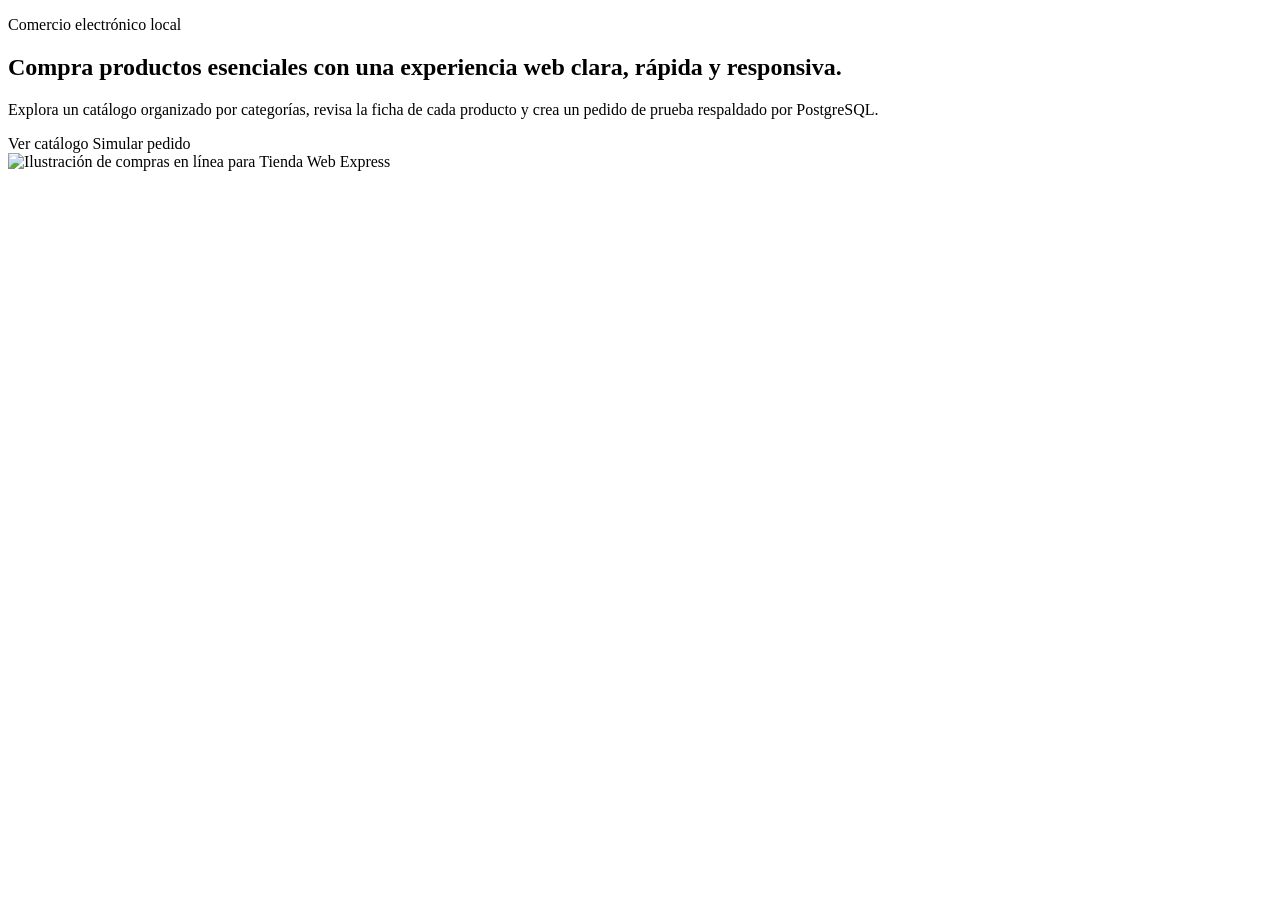
<file: src/main/resources/templates/index.html>
<!DOCTYPE html>
<html lang="es" xmlns:th="http://www.thymeleaf.org">
<head th:replace="~{fragments/head :: head('Inicio')}"></head>
<body>
<div th:replace="~{fragments/header :: header(${currentPage})}"></div>

<main>
    <section class="hero">
        <div class="container hero-grid">
            <div class="hero-copy">
                <p class="eyebrow">Comercio electrónico local</p>
                <h1>Compra productos esenciales con una experiencia web clara, rápida y responsiva.</h1>
                <p class="hero-text">
                    Explora un catálogo organizado por categorías, revisa la ficha de cada producto
                    y crea un pedido de prueba respaldado por PostgreSQL.
                </p>
                <div class="hero-actions">
                    <a class="button button-primary" th:href="@{/catalogo}">Ver catálogo</a>
                    <a class="button button-secondary" th:href="@{/pedido}">Simular pedido</a>
                </div>
            </div>

            <div class="hero-visual">
                <img th:src="@{/images/brand/hero.svg}" alt="Ilustración de compras en línea para Tienda Web Express">
            </div>
        </div>
    </section>
</main>

<div th:replace="~{fragments/footer :: footer}"></div>
<div class="toast" id="toast" aria-live="polite" aria-hidden="true"></div>
<script th:src="@{/js/app.js}"></script>
</body>
</html>
</file>
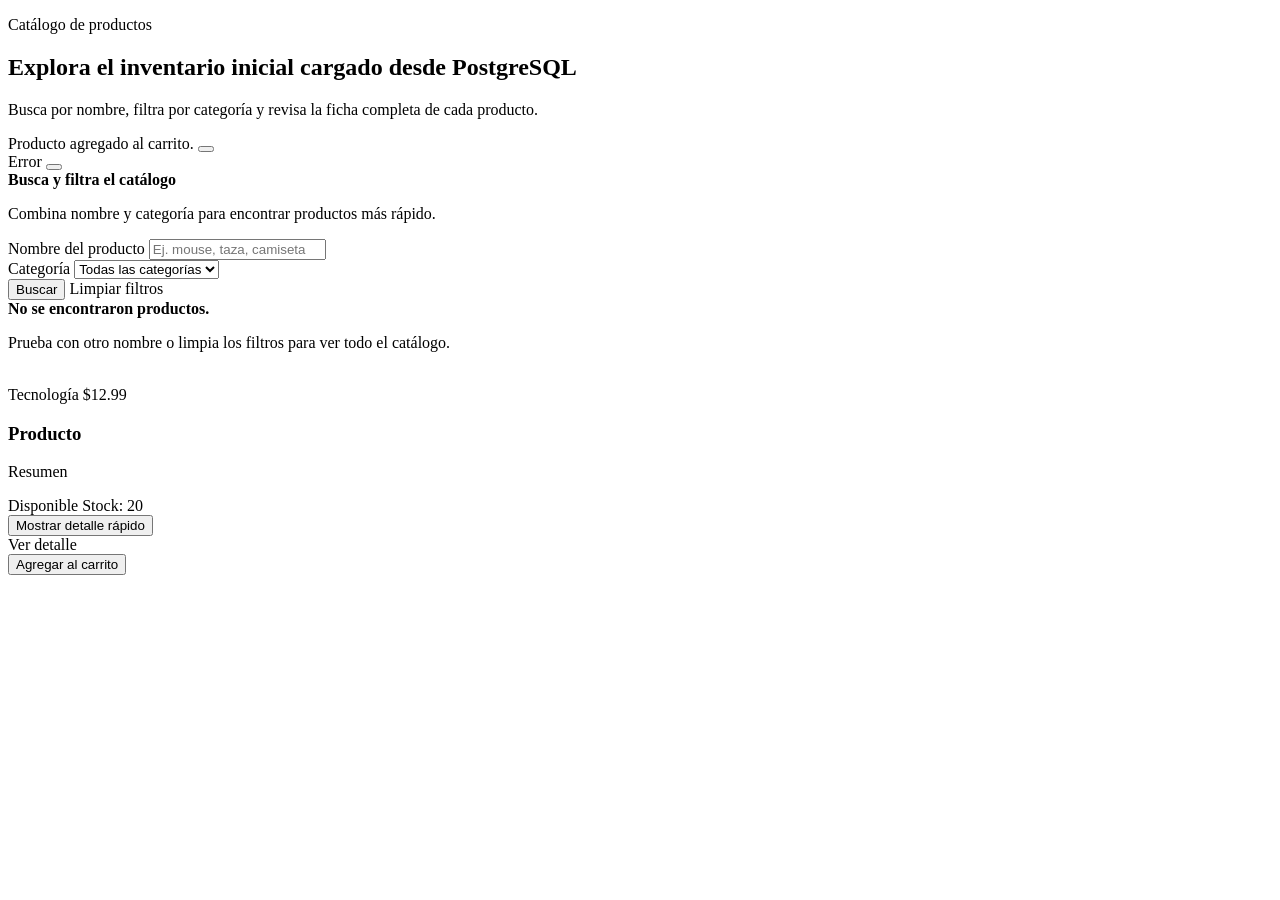
<file: src/main/resources/templates/catalogo.html>
<!DOCTYPE html>
<html lang="es" xmlns:th="http://www.thymeleaf.org">
<head th:replace="~{fragments/head :: head('Catálogo')}"></head>
<body>
<div th:replace="~{fragments/header :: header(${currentPage})}"></div>

<main class="page-shell">
    <section class="page-hero compact-hero">
        <div class="container">
            <p class="eyebrow">Catálogo de productos</p>
            <h1>Explora el inventario inicial cargado desde PostgreSQL</h1>
            <p class="hero-text">Busca por nombre, filtra por categoría y revisa la ficha completa de cada producto.</p>
        </div>
    </section>

    <section class="section-shell">
        <div class="container">
            <div class="alert alert-success alert-dismissible fade show mb-4" role="alert" th:if="${successMessage}">
                <span th:text="${successMessage}">Producto agregado al carrito.</span>
                <button type="button" class="btn-close" data-bs-dismiss="alert" aria-label="Cerrar"></button>
            </div>
            <div class="alert alert-danger alert-dismissible fade show mb-4" role="alert" th:if="${errorMessage}">
                <span th:text="${errorMessage}">Error</span>
                <button type="button" class="btn-close" data-bs-dismiss="alert" aria-label="Cerrar"></button>
            </div>
            <form class="catalog-toolbar catalog-form" th:action="@{/catalogo}" method="get">
                <div class="catalog-toolbar-copy">
                    <strong>Busca y filtra el catálogo</strong>
                    <p>Combina nombre y categoría para encontrar productos más rápido.</p>
                </div>
                <div class="catalog-controls">
                    <div class="catalog-field">
                        <label for="nombre">Nombre del producto</label>
                        <input id="nombre" name="nombre" type="search" placeholder="Ej. mouse, taza, camiseta" th:value="${searchTerm}">
                    </div>
                    <div class="catalog-field">
                        <label for="categoria">Categoría</label>
                        <select id="categoria" name="categoria">
                            <option value="">Todas las categorías</option>
                            <option th:each="categoria : ${categorias}"
                                    th:value="${categoria.id}"
                                    th:selected="${selectedCategoryId == categoria.id}"
                                    th:text="${categoria.nombre}">
                                Tecnología
                            </option>
                        </select>
                    </div>
                    <div class="catalog-actions">
                        <button class="button button-primary" type="submit">Buscar</button>
                        <a class="button button-secondary" th:href="@{/catalogo}">Limpiar filtros</a>
                    </div>
                </div>
            </form>

            <div class="empty-state" th:if="${#lists.isEmpty(productos)}">
                <strong>No se encontraron productos.</strong>
                <p>Prueba con otro nombre o limpia los filtros para ver todo el catálogo.</p>
            </div>

            <div class="product-grid catalog-grid" th:unless="${#lists.isEmpty(productos)}">
                <article class="product-card catalog-card"
                         th:each="producto : ${productos}">
                    <img th:src="@{'/images/productos/' + ${producto.imagen}}" th:alt="${producto.nombre}">
                    <div class="product-body">
                        <div class="product-topline">
                            <span class="product-category" th:text="${producto.categoria.nombre}">Tecnología</span>
                            <span class="product-price" th:text="${#numbers.formatCurrency(producto.precio)}">$12.99</span>
                        </div>
                        <h3 th:text="${producto.nombre}">Producto</h3>
                        <p th:text="${#strings.abbreviate(producto.descripcion, 88)}">Resumen</p>
                        <div class="card-meta">
                            <span th:classappend="${producto.disponible} ? ' stock-ok' : ' stock-low'"
                                  th:text="${producto.disponible} ? 'Disponible' : 'Agotado'">
                                Disponible
                            </span>
                            <span th:text="'Stock: ' + ${producto.stock}">Stock: 20</span>
                        </div>

                        <button class="toggle-link"
                                type="button"
                                data-toggle-details
                                th:attr="data-target='details-' + ${producto.id}">
                            Mostrar detalle rápido
                        </button>
                        <div class="quick-details" hidden th:id="'details-' + ${producto.id}">
                            <p th:text="${producto.descripcion}">Detalle extendido</p>
                        </div>

                        <div class="card-actions">
                            <a class="button button-secondary" th:href="@{'/productos/' + ${producto.id}}">Ver detalle</a>
                            <form th:action="@{'/carrito/agregar/' + ${producto.id}}" method="post">
                                <input type="hidden" name="redirect" th:value="@{/catalogo(nombre=${searchTerm}, categoria=${selectedCategoryId})}">
                                <button class="button button-ghost" type="submit" th:disabled="${!producto.disponible}">
                                    Agregar al carrito
                                </button>
                            </form>
                        </div>
                    </div>
                </article>
            </div>
        </div>
    </section>
</main>

<div th:replace="~{fragments/footer :: footer}"></div>
<div class="toast" id="toast" aria-live="polite" aria-hidden="true"></div>
<script th:src="@{/js/app.js}"></script>
</body>
</html>
</file>
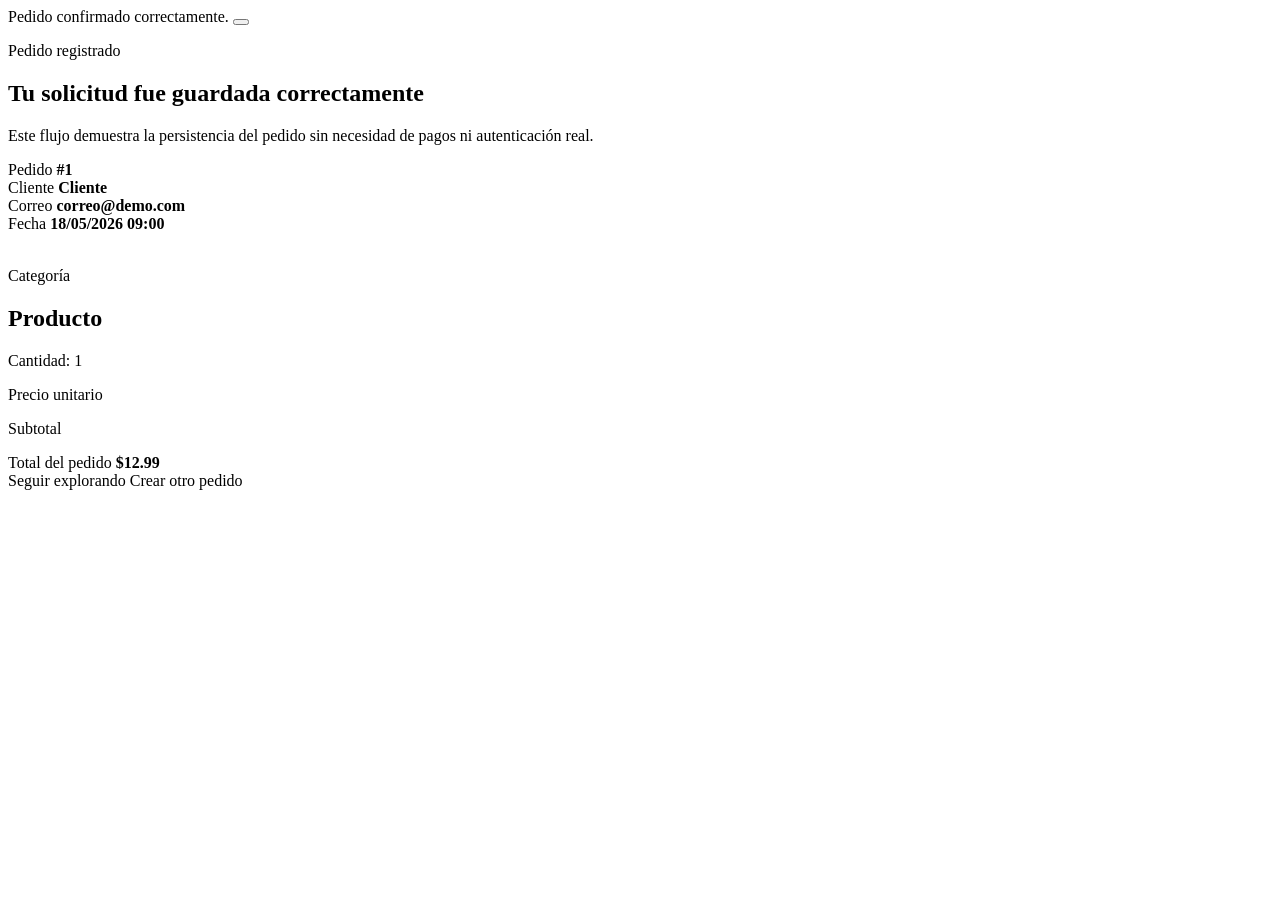
<file: src/main/resources/templates/pedido-confirmacion.html>
<!DOCTYPE html>
<html lang="es" xmlns:th="http://www.thymeleaf.org">
<head th:replace="~{fragments/head :: head('Confirmación de pedido')}"></head>
<body>
<div th:replace="~{fragments/header :: header(${currentPage})}"></div>

<main class="page-shell">
    <section class="section-shell">
        <div class="container confirmation-card">
            <div class="alert alert-success alert-dismissible fade show mb-4" role="alert" th:if="${successMessage}">
                <span th:text="${successMessage}">Pedido confirmado correctamente.</span>
                <button type="button" class="btn-close" data-bs-dismiss="alert" aria-label="Cerrar"></button>
            </div>
            <p class="eyebrow">Pedido registrado</p>
            <h1>Tu solicitud fue guardada correctamente</h1>
            <p class="hero-text">
                Este flujo demuestra la persistencia del pedido sin necesidad de pagos ni autenticación real.
            </p>

            <div class="confirmation-grid">
                <article>
                    <span>Pedido</span>
                    <strong th:text="'#' + ${pedido.id}">#1</strong>
                </article>
                <article>
                    <span>Cliente</span>
                    <strong th:text="${pedido.nombreCliente}">Cliente</strong>
                </article>
                <article>
                    <span>Correo</span>
                    <strong th:text="${pedido.correo}">correo@demo.com</strong>
                </article>
                <article>
                    <span>Fecha</span>
                    <strong th:text="${#temporals.format(pedido.fechaPedido, 'dd/MM/yyyy HH:mm')}">18/05/2026 09:00</strong>
                </article>
            </div>

            <div class="confirmation-detail" th:each="detalle : ${pedido.detalles}">
                <img th:src="@{'/images/productos/' + ${detalle.producto.imagen}}" th:alt="${detalle.producto.nombre}">
                <div>
                    <p class="product-category" th:text="${detalle.producto.categoria.nombre}">Categoría</p>
                    <h2 th:text="${detalle.producto.nombre}">Producto</h2>
                    <p th:text="'Cantidad: ' + ${detalle.cantidad}">Cantidad: 1</p>
                    <p th:text="'Precio unitario: ' + ${#numbers.formatCurrency(detalle.precioUnitario)}">Precio unitario</p>
                    <p th:text="'Subtotal: ' + ${#numbers.formatCurrency(detalle.subtotal)}">Subtotal</p>
                </div>
            </div>

            <div class="confirmation-total">
                <span>Total del pedido</span>
                <strong th:text="${#numbers.formatCurrency(pedido.total)}">$12.99</strong>
            </div>

            <div class="detail-actions">
                <a class="button button-primary" th:href="@{/catalogo}">Seguir explorando</a>
                <a class="button button-secondary" th:href="@{/pedido}">Crear otro pedido</a>
            </div>
        </div>
    </section>
</main>

<div th:replace="~{fragments/footer :: footer}"></div>
<div class="toast" id="toast" aria-live="polite" aria-hidden="true"></div>
<script th:src="@{/js/app.js}"></script>
</body>
</html>
</file>
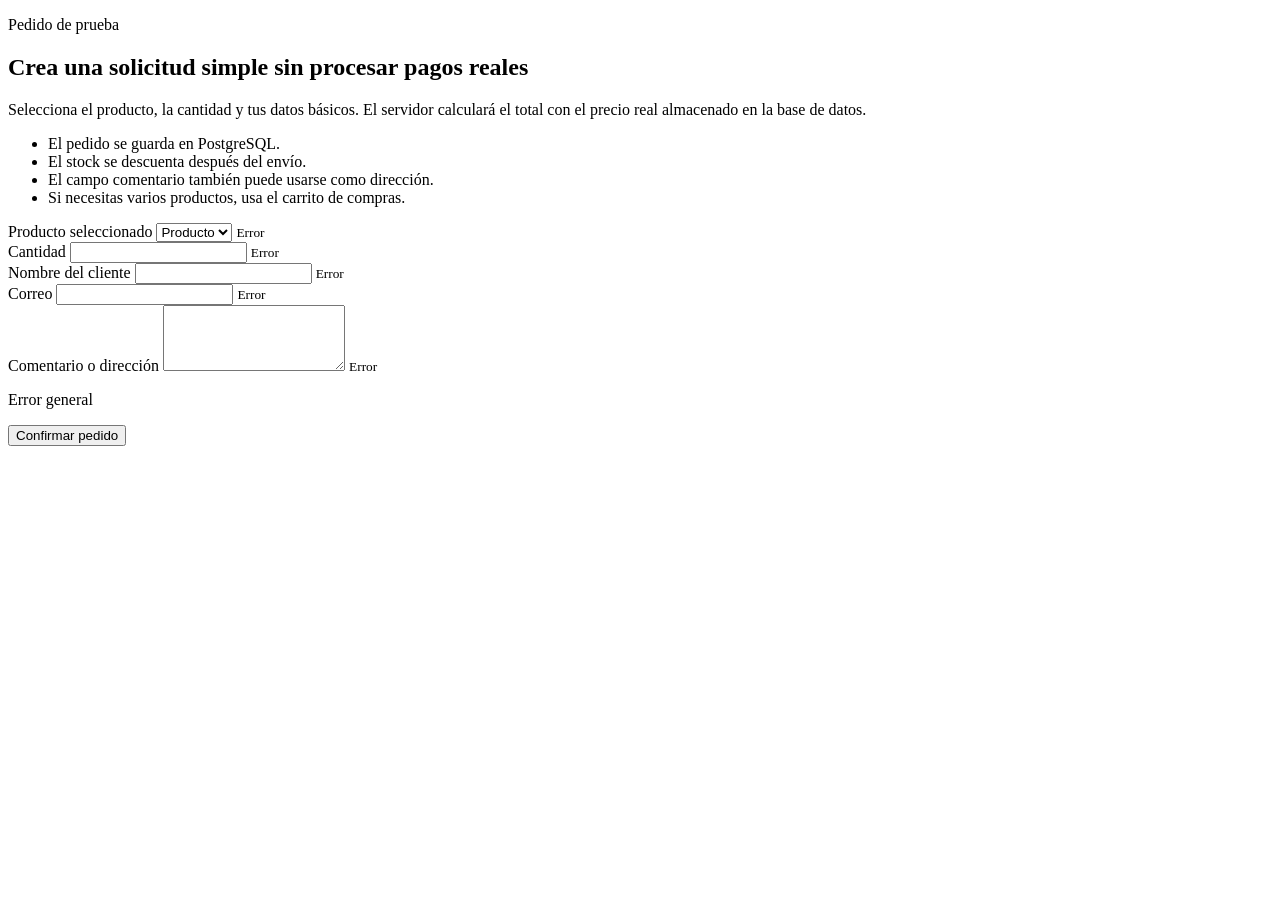
<file: src/main/resources/templates/pedido.html>
<!DOCTYPE html>
<html lang="es" xmlns:th="http://www.thymeleaf.org">
<head th:replace="~{fragments/head :: head('Formulario de pedido')}"></head>
<body>
<div th:replace="~{fragments/header :: header(${currentPage})}"></div>

<main class="page-shell">
    <section class="section-shell">
        <div class="container order-grid">
            <div class="order-copy">
                <p class="eyebrow">Pedido de prueba</p>
                <h1>Crea una solicitud simple sin procesar pagos reales</h1>
                <p>
                    Selecciona el producto, la cantidad y tus datos básicos. El servidor calculará el total
                    con el precio real almacenado en la base de datos.
                </p>
                <ul class="order-notes">
                    <li>El pedido se guarda en PostgreSQL.</li>
                    <li>El stock se descuenta después del envío.</li>
                    <li>El campo comentario también puede usarse como dirección.</li>
                    <li>Si necesitas varios productos, usa el carrito de compras.</li>
                </ul>
            </div>

            <form class="order-form" id="order-form" th:action="@{/pedido}" th:object="${pedidoForm}" method="post" novalidate>
                <div class="form-field">
                    <label for="productoId">Producto seleccionado</label>
                    <select id="productoId" th:field="*{productoId}" required>
                        <option th:each="producto : ${productosDisponibles}"
                                th:value="${producto.id}"
                                th:text="${producto.nombre} + ' · ' + ${#numbers.formatCurrency(producto.precio)}">
                            Producto
                        </option>
                    </select>
                    <small class="field-error" th:if="${#fields.hasErrors('productoId')}" th:errors="*{productoId}">Error</small>
                </div>

                <div class="form-field">
                    <label for="cantidad">Cantidad</label>
                    <input id="cantidad" th:field="*{cantidad}" type="number" min="1" required>
                    <small class="field-error" th:if="${#fields.hasErrors('cantidad')}" th:errors="*{cantidad}">Error</small>
                </div>

                <div class="form-field">
                    <label for="nombreCliente">Nombre del cliente</label>
                    <input id="nombreCliente" th:field="*{nombreCliente}" type="text" maxlength="150" required>
                    <small class="field-error" th:if="${#fields.hasErrors('nombreCliente')}" th:errors="*{nombreCliente}">Error</small>
                </div>

                <div class="form-field">
                    <label for="correo">Correo</label>
                    <input id="correo" th:field="*{correo}" type="email" maxlength="150" required>
                    <small class="field-error" th:if="${#fields.hasErrors('correo')}" th:errors="*{correo}">Error</small>
                </div>

                <div class="form-field">
                    <label for="comentario">Comentario o dirección</label>
                    <textarea id="comentario" th:field="*{comentario}" rows="4" maxlength="500"></textarea>
                    <small class="field-error" th:if="${#fields.hasErrors('comentario')}" th:errors="*{comentario}">Error</small>
                </div>

                <p class="form-error-global" th:if="${#fields.hasGlobalErrors()}" th:each="error : ${#fields.globalErrors()}" th:text="${error}">Error general</p>

                <button class="button button-primary" type="submit">Confirmar pedido</button>
            </form>
        </div>
    </section>
</main>

<div th:replace="~{fragments/footer :: footer}"></div>
<div class="toast" id="toast" aria-live="polite" aria-hidden="true"></div>
<script th:src="@{/js/app.js}"></script>
</body>
</html>
</file>
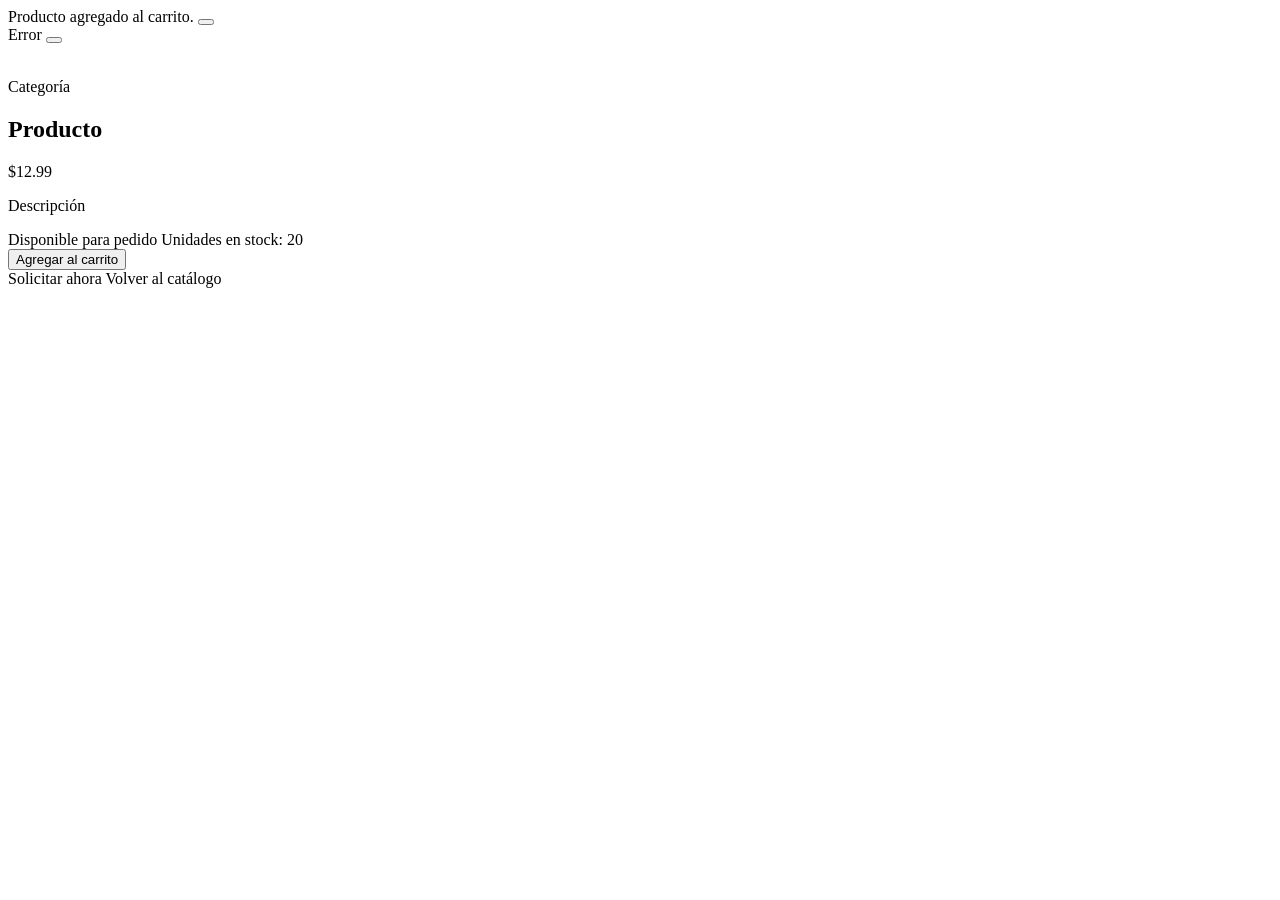
<file: src/main/resources/templates/producto-detalle.html>
<!DOCTYPE html>
<html lang="es" xmlns:th="http://www.thymeleaf.org">
<head th:replace="~{fragments/head :: head('Detalle del producto')}"></head>
<body>
<div th:replace="~{fragments/header :: header(${currentPage})}"></div>

<main class="page-shell">
    <section class="section-shell detail-shell">
        <div class="container detail-grid">
            <div class="alert alert-success alert-dismissible fade show mb-4" role="alert" th:if="${successMessage}">
                <span th:text="${successMessage}">Producto agregado al carrito.</span>
                <button type="button" class="btn-close" data-bs-dismiss="alert" aria-label="Cerrar"></button>
            </div>
            <div class="alert alert-danger alert-dismissible fade show mb-4" role="alert" th:if="${errorMessage}">
                <span th:text="${errorMessage}">Error</span>
                <button type="button" class="btn-close" data-bs-dismiss="alert" aria-label="Cerrar"></button>
            </div>
            <div class="detail-image-panel">
                <img th:src="@{'/images/productos/' + ${producto.imagen}}" th:alt="${producto.nombre}">
            </div>

            <div class="detail-copy">
                <p class="eyebrow" th:text="${producto.categoria.nombre}">Categoría</p>
                <h1 th:text="${producto.nombre}">Producto</h1>
                <p class="detail-price" th:text="${#numbers.formatCurrency(producto.precio)}">$12.99</p>
                <p class="detail-description" th:text="${producto.descripcion}">Descripción</p>

                <div class="detail-status">
                    <span th:classappend="${producto.disponible} ? ' stock-ok' : ' stock-low'"
                          th:text="${producto.disponible} ? 'Disponible para pedido' : 'Agotado por ahora'">
                        Disponible para pedido
                    </span>
                    <span th:text="'Unidades en stock: ' + ${producto.stock}">Unidades en stock: 20</span>
                </div>

                <div class="detail-actions">
                    <form th:action="@{'/carrito/agregar/' + ${producto.id}}" method="post">
                        <input type="hidden" name="redirect" th:value="@{'/productos/' + ${producto.id}}">
                        <button class="button button-primary"
                                type="submit"
                                th:disabled="${!producto.disponible}">
                            Agregar al carrito
                        </button>
                    </form>
                    <a class="button button-secondary"
                       th:if="${producto.disponible}"
                       th:href="@{'/pedido?productoId=' + ${producto.id}}">
                        Solicitar ahora
                    </a>
                    <a class="button button-secondary"
                       th:unless="${producto.disponible}"
                       th:href="@{/catalogo}">
                        Volver al catálogo
                    </a>
                </div>
            </div>
        </div>
    </section>
</main>

<div th:replace="~{fragments/footer :: footer}"></div>
<div class="toast" id="toast" aria-live="polite" aria-hidden="true"></div>
<script th:src="@{/js/app.js}"></script>
</body>
</html>
</file>
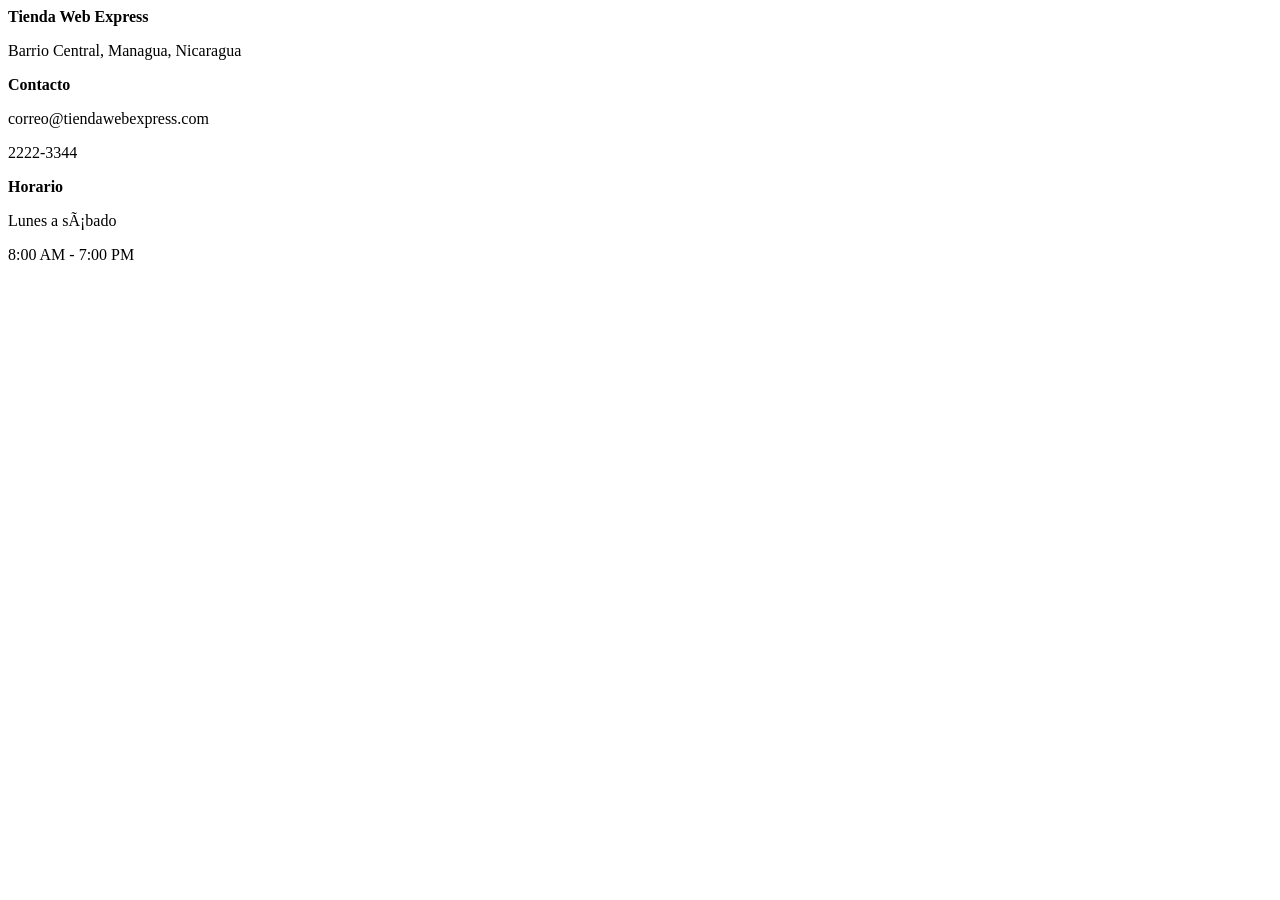
<file: src/main/resources/templates/fragments/footer.html>
<!DOCTYPE html>
<html lang="es" xmlns:th="http://www.thymeleaf.org">
<body>
<footer class="site-footer" th:fragment="footer">
    <div class="container footer-grid">
        <div>
            <strong>Tienda Web Express</strong>
            <p>Barrio Central, Managua, Nicaragua</p>
        </div>
        <div>
            <strong>Contacto</strong>
            <p>correo@tiendawebexpress.com</p>
            <p>2222-3344</p>
        </div>
        <div>
            <strong>Horario</strong>
            <p>Lunes a sábado</p>
            <p>8:00 AM - 7:00 PM</p>
        </div>
    </div>
</footer>
<script src="https://cdn.jsdelivr.net/npm/bootstrap@5.3.3/dist/js/bootstrap.bundle.min.js"
        integrity="sha384-YvpcrYf0tY3lHB60NNkmXc5s9fDVZLESaAA55NDzOxhy9GkcIdslK1eN7N6jIeHz"
        crossorigin="anonymous"></script>
</body>
</html>
</file>
